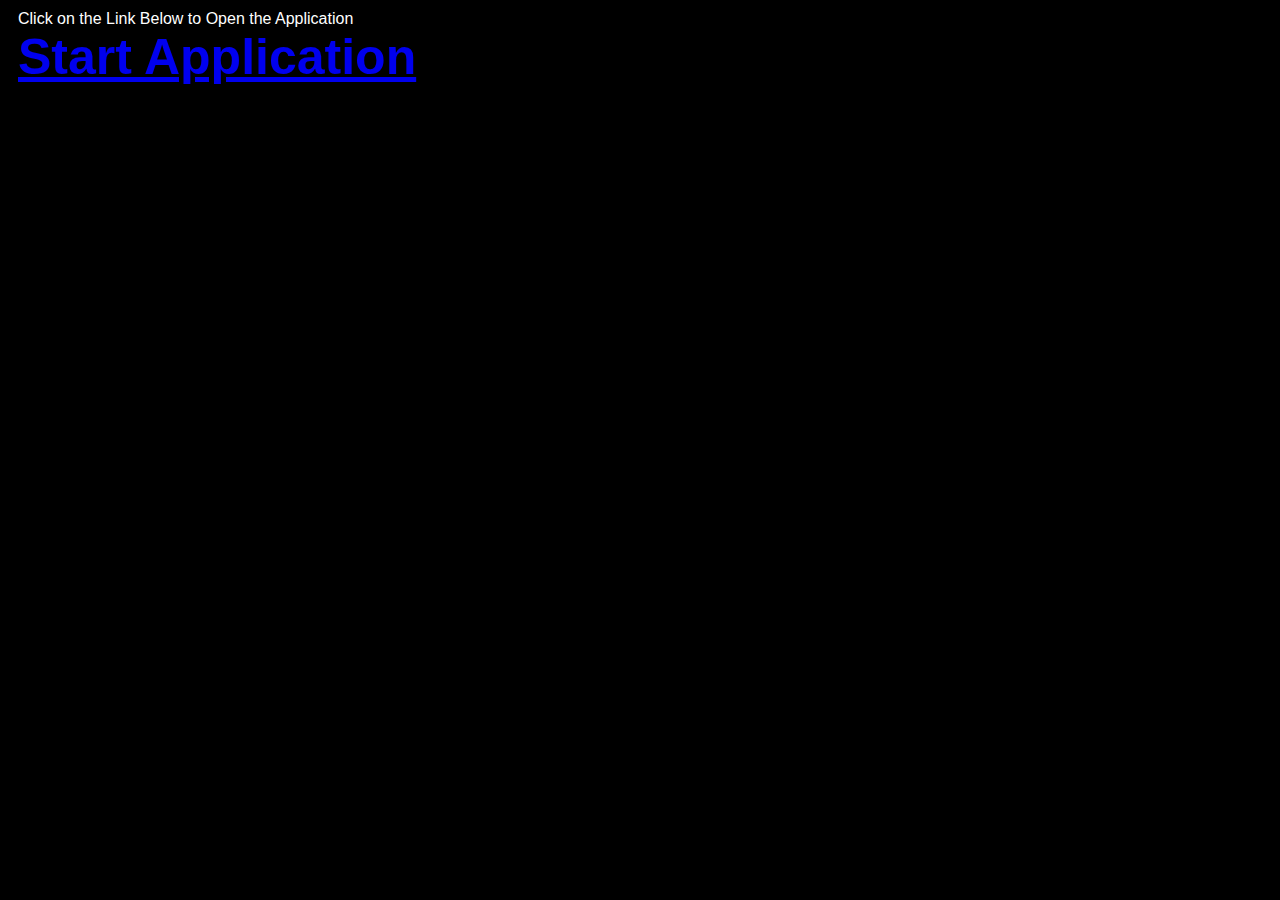
<file: index.html>
<!-- Dedicated to God the Father -->
<!-- All Rights Reserved Christopher Andrew Topalian Copyright 2000-2025 -->
<!-- https://github.com/ChristopherTopalian -->
<!-- https://github.com/ChristopherAndrewTopalian -->
<!-- index.html -->

<html>
<head>
<title> index </title>

<style>

body
{
    background-color: rgb(0, 0, 0);
    font-family: Arial;
    color: rgb(255, 255, 255);
}

</style>

<script>

// shortcuts.js

function ge(whichId)
{
    let result = document.getElementById(whichId);
    return result;
}

function ce(whichType)
{
    let result = document.createElement(whichType);
    return result;
}

function ba(whichElement)
{
    let result = document.body.append(whichElement);
    return result;
}

function cl(whichMessage)
{
    let result = console.log(whichMessage);
    return result;
}

function ct(whichText)
{
    let result = document.createTextNode(whichText);
    return result;
}

function gr(whichId)
{
    let result =  ge(whichId).getBoundingClientRect();
    return result;
}

//----//

// Dedicated to God the Father
// All Rights Reserved Christopher Andrew Topalian Copyright 2000-2025
// https://github.com/ChristopherTopalian
// https://github.com/ChristopherAndrewTopalian
// https://sites.google.com/view/CollegeOfScripting

//-//

function makeAppLink()
{
    let theLink = 'CATopalian_Game_Engine_Data_Navigator.html';

    let mainDiv = ce('div');
    mainDiv.style.display = 'flex';
    mainDiv.style.flexDirection = 'column';
    mainDiv.style.margin = 10 + 'px';
    ba(mainDiv);

    //-//

    let instructions = ce('div');
    instructions.textContent = 'Click on the Link Below to Open the Application';
    mainDiv.append(instructions);

    //-//

    let appLink = ce('a');
    appLink.href = theLink;
    appLink.textContent = 'Start Application';
    appLink.style.fontSize = 50 + 'px';
    appLink.style.fontWeight = 'bold';
    mainDiv.append(appLink);
}

function whenLoaded()
{
    makeAppLink();
}

</script>

</head>

<body onload = 'whenLoaded();'>

</body>

</html>
</file>
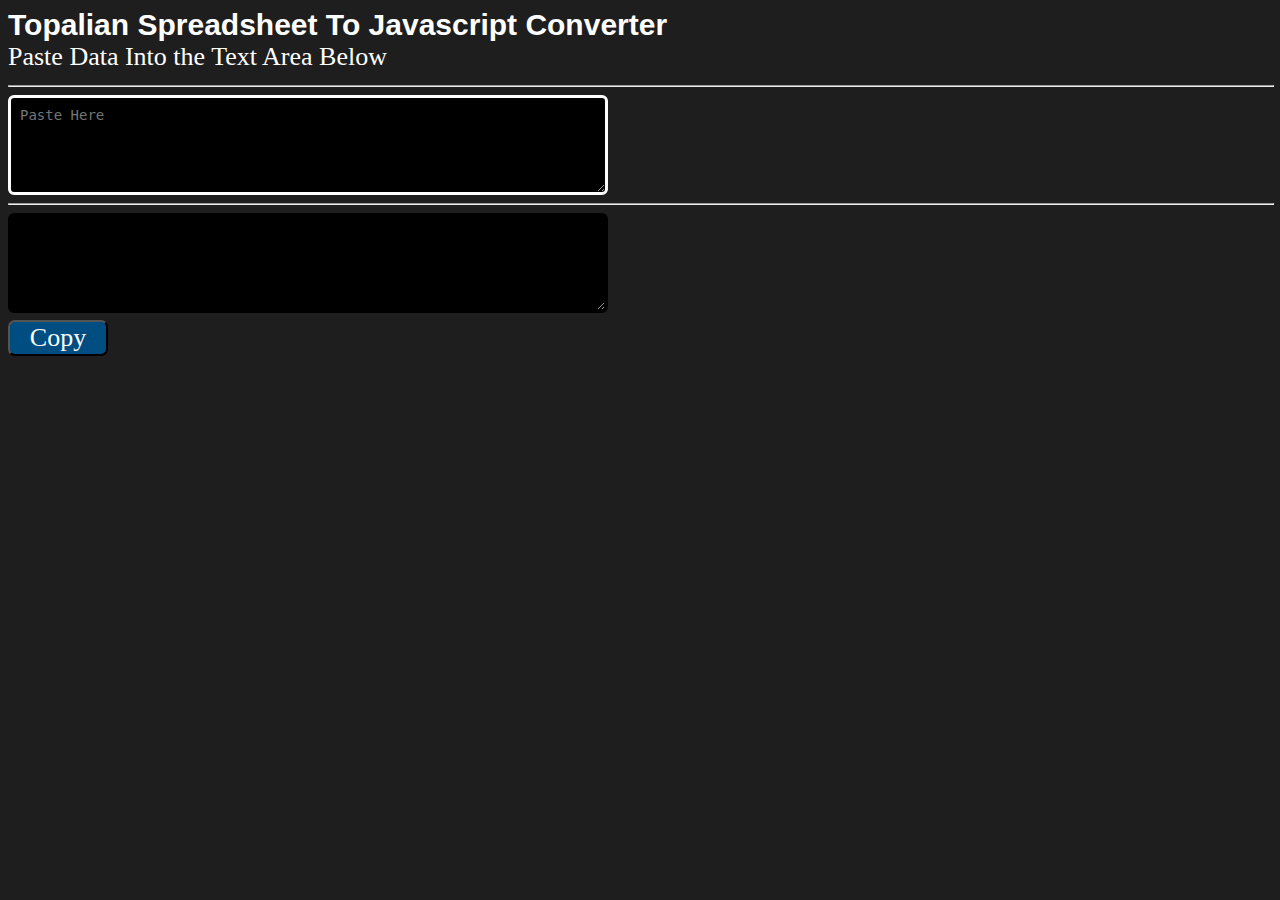
<file: src/spreadsheet/Topalian_Spreadsheet_To_Javascript.html>
<!-- Dedicated to God the Father -->
<!-- All Rights Reserved Christopher Andrew Topalian Copyright 2000-2025 -->
<!-- https://github.com/ChristopherTopalian -->
<!-- https://github.com/ChristopherAndrewTopalian -->
<!-- Topalian_Spreadsheet_To_Javascript.html -->

<html>
<head>
<title> Topalian Spreadsheet To Javascript </title>

<link rel = 'stylesheet' href = 'css/style001.css'>

<script src = 'js/1shortcuts/shortcuts.js'></script>

<script src = 'js/3make/makeInterface.js'></script>

<script src = 'js/4processInput/processSpreadsheetData.js'></script>

<script src = 'js/5copy/copyIt.js'></script>

<script src = 'js/whenLoaded/whenLoaded.js'></script>

</head>

<body onload = "whenLoaded();">

</body>

</html>
</file>
<file: src/spreadsheet/css/style001.css>
/* style001.css */

body
{
    background: rgb(30, 30, 30);
}

#pasteDataHere
{
    height: 100px;
    width: 600px;
    box-sizing: border-box;
    background-color: rgb(0, 0, 0);
    border-radius: 6px;
    border: 3px solid rgb(0,0,0);
    border-color: rgb(255, 255, 255);
    cursor:pointer;
    color:rgb(255, 255, 255);
    font-size: 14px;
    padding: 9px 9px;
    text-decoration: none;
}

#displayData
{
    height: 100px;
    width: 600px;
    padding: 9px 9px;
    background-color: rgb(0, 0, 0);
    border-radius: 6px;
    border: 3px solid rgb(0,0,0);
    border-color: black;
    cursor: pointer;
    color:rgb(255, 255, 255);
    font-size: 14px;
    text-decoration: none;
    box-sizing: border-box;
}

#displayContainer
{
    display: flex;
    flex-direction: column;
}

#copyButton
{
    width: 100px;
    background-color: rgb(0, 77, 129);
    font-family: exo black;
    font-size: 26px;
    color: white;
    border-radius: 7px;
}

#copyButton:hover
{
    background-color: rgb(36, 135, 201);
}

#appTitle
{
    font-family: Arial;
    font-size: 30px;
    font-weight: bold;
    color: white;
}

#instructions
{
    font-family: tahoma;
    font-size: 26px;
    color: white;
}

/* Dedicated to God the Father */
/* All Rights Reserved Christopher Andrew Topalian Copyright 2000-2025 */
/* https://github.com/ChristopherTopalian */
/* https://github.com/ChristopherAndrewTopalian */
</file>
